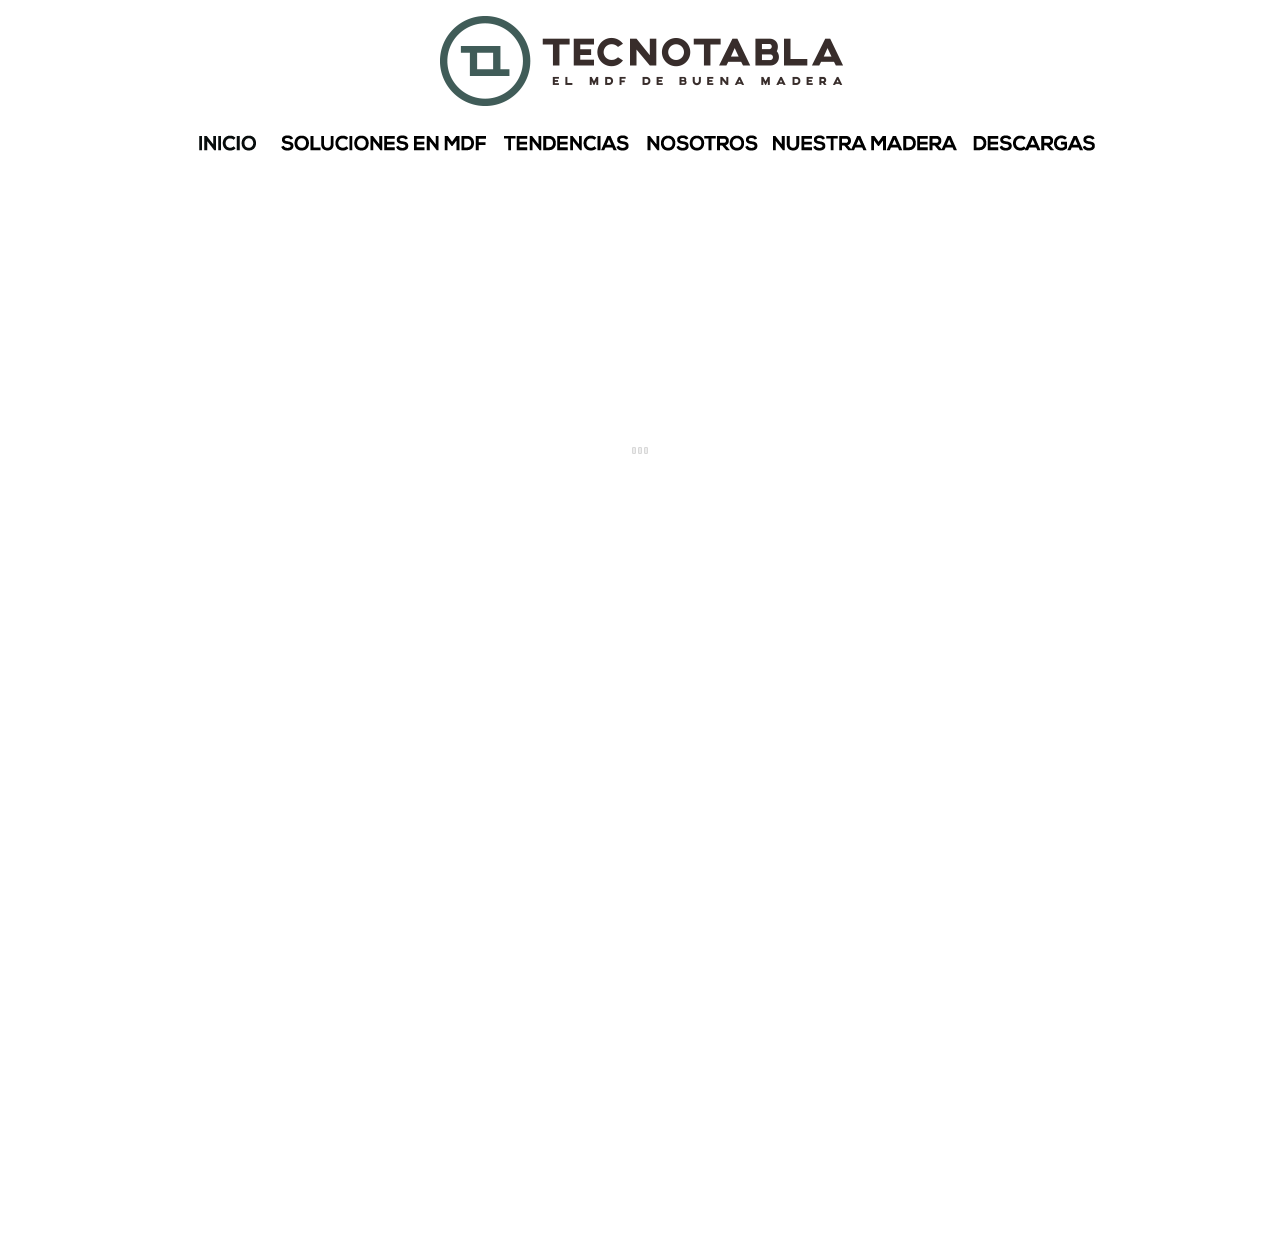
<file: TecnoTablas/Pagina/index.html>
<!DOCTYPE html>

<html class="no-js">
<head>

	<!--link rel="stylesheet" href="css/normalize.css"-->
	<link rel="stylesheet" href="css/main.css">
	<link rel="stylesheet" href="css/menu.css">
	<link rel="stylesheet" href="css/sections.css">
	<script src="js/vendor/modernizr-2.7.1.min.js"></script>
	<style type="text/css">
		.back-link a {
			color: #4ca340;
			text-decoration: none;
			border-bottom: 1px #4ca340 solid;
		}
		.back-link a:hover,
		.back-link a:focus {
			color: #408536;
			text-decoration: none;
			border-bottom: 1px #408536 solid;
		}
		h1 {
			height: 100%;
			/* The html and body elements cannot have any padding or margin. */
			margin: 0;
			font-size: 14px;
			font-family: 'Open Sans', sans-serif;
			color: #1c1d1e;
			font-size: 32px;
			margin-bottom: 3px;
		}
		h2 {
			color: #1c1d1e;
			font-family: 'Open Sans', sans-serif;
			font-weight: normal;
		}
		.entry-header .inner {
			text-align: left;
			margin: 0 auto 20px auto;
			width: 800px;
		}
		.entry-header { padding-top: 20px; background-color: #fff; width:100%; position: fixed; top: 0; left: 0; z-index: 999999}
		.socialLinks {
			position: fixed;
			top: 20px;
			right: 20px;
			z-index: 1000000;
		}
		.fb-like,
		.twitter-follow-button,
		.twitter-share-button {margin-right: 10px;}
		#carbonads-container {
			position: fixed;
			bottom: 20px;
			right: 20px;
			z-index: 1000000;
		}
	</style>
	<!-- Bootstrap Core CSS -->
	<link href="css/bootstrap.min.css" rel="stylesheet">

	<!-- Custom CSS -->
	<link href="css/full-slider.css" rel="stylesheet">

	<!-- HTML5 Shim and Respond.js IE8 support of HTML5 elements and media queries -->
	<!-- WARNING: Respond.js doesn't work if you view the page via file:// -->
	<!--[if lt IE 9]>
	<script src="https://oss.maxcdn.com/libs/html5shiv/3.7.0/html5shiv.js"></script>
	<script src="https://oss.maxcdn.com/libs/respond.js/1.4.2/respond.min.js"></script>
	<![endif]-->

</head>
<body class="loading">
<header class="menu" align="center">
	<nav class="navbar-fixed-top" role="navigation" data-center="top: 35%" data-top-bottom="top: 0" data-anchor-target="#inicio">
		<table align="center" >
			<tr >
				<td align="center" colspan="6">
					<a href="#inicio">
						<img class="logo" border="0" src="./img/logo.png" data-center="height:180px;" data-top-bottom="height:80px;" >
					</a>
				<td>
			</tr>
			<tr>
				<td class="item">
					<a class="item_inicio" href="#inicio"></a>
				</td>
				<td class="item">
					<a class="item_soluciones" href="#soluciones"></a>
				</td>
				<td class="item">
					<a class="item_tendencias" href="#tendencias"></a>
				</td>
				<td class="item">
					<a class="item_nosotros" href="#nosotros"></a>
				</td>
				<td class="item">
					<a class="item_madera" href="#madera"></a>
				</td>
				<td class="item">
					<a class="item_descargas" href="#descargas"></a>
				</td>

			</tr>

		</table>
		<div style="background-image:'./img/rayita.png';width:'100%'"/>
	</nav>
</header>

<main>
	<section id="inicio" class="homeSlide">
		<div class="bcg" data-center="background-position: 50% 0px;" data-top-bottom="background-position: 50% -100px;" data-anchor-target="#inicio">
			<div class="hsContainer">
				<div class="hsContent" data-center="opacity: 1" data-106-top="opacity: 0" data-anchor-target="#inicio">
				</div>
			</div>
		</div>
	</section>
	<section id="soluciones" class="homeSlide">
		<div class="bcg" data-anchor-target="#soluciones">
            <div class="hsContainer">
                <div class="hsContent" data-anchor-target="#soluciones"><br/><br/>

                    <table id="solucionesTable" class="buttonsSoluciones">
                        <tr>
                            <td >
                                <a href="#inicio" >
                                    <img  class="buttonImg" border="0" src="./img/Soluciones/btn_basicas.png"  >
                                </a>
                            </td>
                            <td>
                                <a href="#inicio" >
                                    <img class="buttonImg" border="0" src="./img/Soluciones/btn_decorativas.png"  >
                                </a>
                            </td>
                            <td>
                                <a href="#inicio" >
                                    <img  class="buttonImg" border="0" src="./img/Soluciones/btn_especializadas.png"  >
                                </a>
                            </td>
                        </tr>
                    </table>

                </div>
            </div>
		</div>
	</section>
	<section id="tendencias" class="homeSlide">
		<div class="bcg" data-anchor-target="#tendencias">
            <div class="hsContainer">
                <div class="hsContent" data-anchor-target="#tendencias"><br/><br/><br/><br/>
                    <table id="solucidonesTable" class="buttonsSoluciones" style="width: 100%">
                        <tr>
                            <td >
                                <a href="#inicio" >
                                    <img  class="buttonImg" border="0" src="./img/Tendencias/btn_disenio.png"  >
                                </a>
                            </td>
                            <td>
                                <a href="#inicio" >
                                    <img class="buttonImg" border="0" src="./img/Tendencias/btn_tendencia2.png"  >
                                </a>
                            </td>
                            <td>
                                <a href="#inicio" >
                                    <img  class="buttonImg" border="0" src="./img/Tendencias/btn_tendencia3.png"  >
                                </a>
                            </td>
                        </tr>

                        <!--*************************************************************************************************-->
                        <tr>
                            <td >
                                <a href="#inicio" >
                                    <img  class="buttonImg" border="0" src="./img/Tendencias/btn_sensualidad.png"  >
                                </a>
                            </td>
                            <td colspan="2">
                                <a href="#inicio" >
                                    <img class="buttonImg" border="0" src="./img/Tendencias/btn_fragilidad.png"  >
                                </a>
                            </td>
                        </tr>
                    </table>
                </div>
            </div>
		</div>
	</section>
	<section id="nosotros" class="homeSlide">
		<div class="bcg" data-anchor-target="#nosotros">
			<div class="hsContainer">
				<div class="hsContent" data-center="opacity: 1" data-106-top="opacity: 0" data-anchor-target="#nosotros">
				</div>
			</div>
		</div>
	</section>
	<section id="madera" class="section">

	</section>
	<section id="descargas" class="section">

	</section>
</main>
<script src="//ajax.googleapis.com/ajax/libs/jquery/1.9.1/jquery.min.js"></script>
<script>window.jQuery || document.write('<script src="js/vendor/jquery-1.9.1.min.js"><\/script>')</script>
<script src="js/imagesloaded.js"></script>
<script src="js/skrollr.js"></script>
<script src="js/_main.js"></script>

<!-- Google Analytics: change UA-839919-3 to be your site's ID. >
<script>
    var _gaq=[['_setAccount','UA-839919-3'],['_trackPageview']];
    (function(d,t){var g=d.createElement(t),s=d.getElementsByTagName(t)[0];
    g.src='//www.google-analytics.com/ga.js';
    s.parentNode.insertBefore(g,s)}(document,'script'));
</script-->
</body>

</html>
</file>
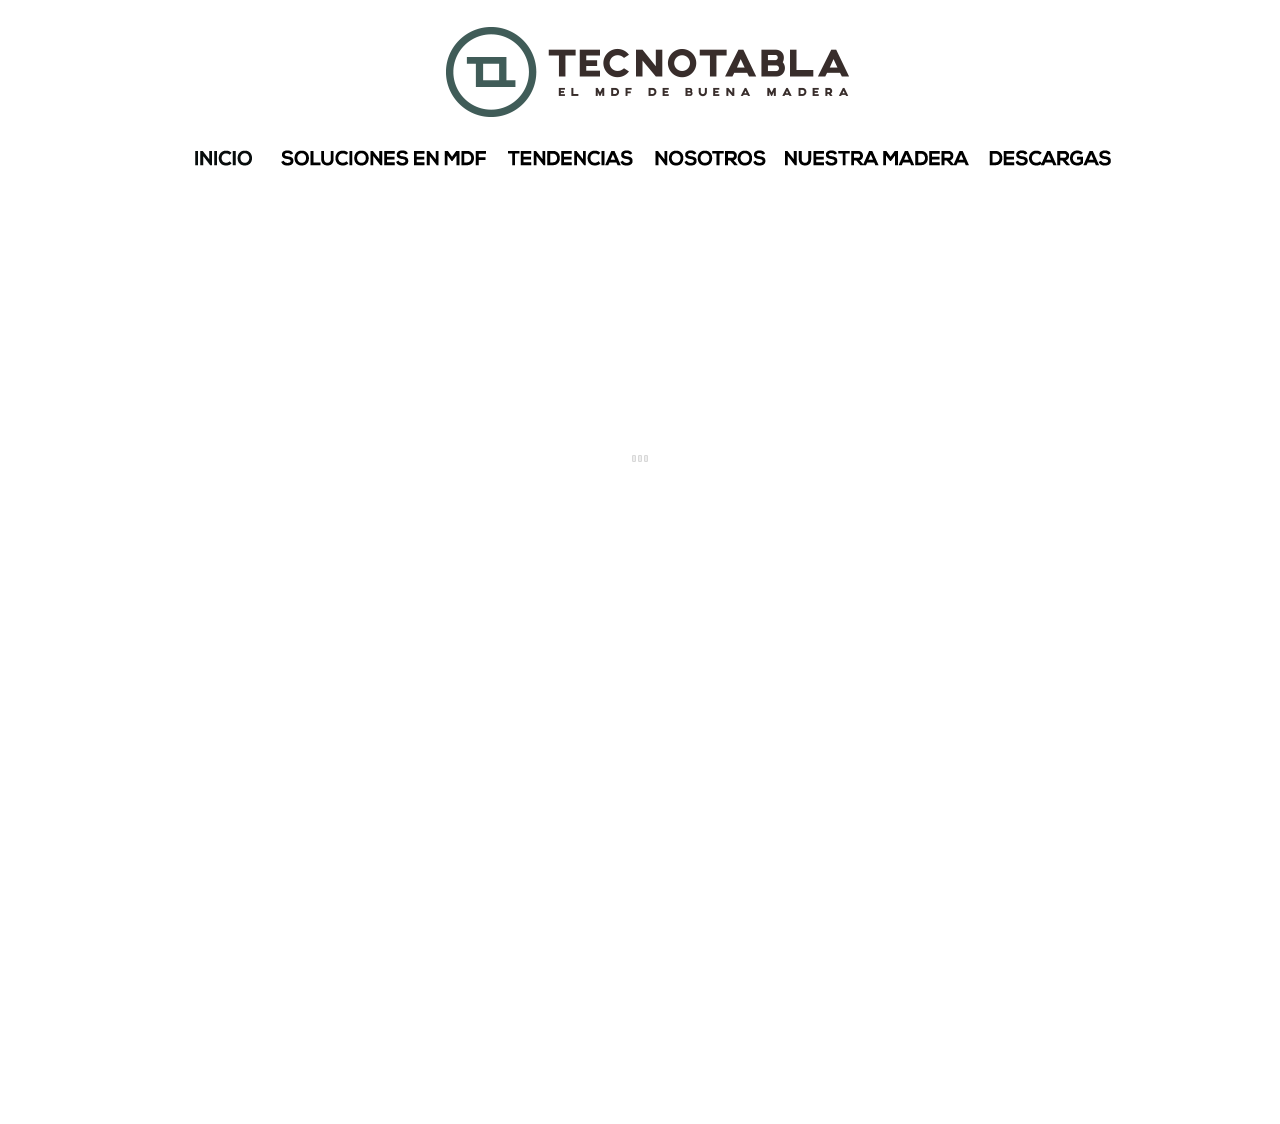
<file: TecnoTablas/Pagina/index_old.html>
<!DOCTYPE html>

<html class="no-js">
<head>
	
	<!--link rel="stylesheet" href="css/normalize.css"-->
	<link rel="stylesheet" href="css/main.css">
	<link rel="stylesheet" href="css/menu.css">
	<link rel="stylesheet" href="css/sections.css">
	<script src="js/vendor/modernizr-2.7.1.min.js"></script>
	<style type="text/css">
			.back-link a {
				color: #4ca340;
				text-decoration: none;
				border-bottom: 1px #4ca340 solid;
			}
			.back-link a:hover,
			.back-link a:focus {
				color: #408536;
				text-decoration: none;
				border-bottom: 1px #408536 solid;
			}
			h1 {
				height: 100%;
				/* The html and body elements cannot have any padding or margin. */
				margin: 0;
				font-size: 14px;
				font-family: 'Open Sans', sans-serif;
				color: #1c1d1e;
				font-size: 32px;
				margin-bottom: 3px;
			}
			h2 {
				color: #1c1d1e;
				font-family: 'Open Sans', sans-serif;
				font-weight: normal;
			}
			.entry-header .inner {
				text-align: left;
				margin: 0 auto 20px auto;
				width: 800px;
			}
			.entry-header { padding-top: 20px; background-color: #fff; width:100%; position: fixed; top: 0; left: 0; z-index: 999999}
			.socialLinks {
				position: fixed;
				top: 20px;
				right: 20px;
				z-index: 1000000;
			}
			.fb-like,
			.twitter-follow-button,
			.twitter-share-button {margin-right: 10px;}
			#carbonads-container {
				position: fixed;
				bottom: 20px;
				right: 20px;
				z-index: 1000000;
			}
	</style>
	
</head>
<body class="loading">
<header class="menu" align="center">
	<table align="center">
		<tr >
			<td align="center" colspan="6">
			<a href="#inicio">
			<img class="logo" border="0" src="./img/logo.png"  >
			</a>
			<td>
		</tr>
		<tr>
			<td class="item">
				<a class="item_inicio" href="#inicio"></a>
			</td>
			<td class="item">
				<a class="item_soluciones" href="#soluciones"></a>
			</td>
			<td class="item">
				<a class="item_tendencias" href="#tendencias"></a>
			</td>
			<td class="item">
				<a class="item_nosotros" href="#nosotros"></a>
			</td>
			<td class="item">
				<a class="item_madera" href="#madera"></a>
			</td>
			<td class="item">
				<a class="item_descargas" href="#descargas"></a>
			</td>
	
	</tr>
	
	</table>
</header>

<main>
	<section id="inicio" class="homeSlide">
		<div class="bcg" data-center="background-position: 50% 0px;" data-top-bottom="background-position: 50% -100px;" data-anchor-target="#inicio">
			<div class="hsContainer">
				<div class="hsContent" data-center="opacity: 1" data-106-top="opacity: 0" data-anchor-target="#inicio">
					
				</div>
			</div>
		</div>
	</section>
	<section id="soluciones" class="homeSlide" >
		<div class="bcg" data-center="background-position: 70% 0px;" data-top-bottom="background-position: 50% 0px;" data-anchor-target="#soluciones">
			<div class="hsContainer">
				<div class="hsContent" data-10-center="opacity: 1" data-200-top="opacity: 0" data-anchor-target="#soluciones">
					
						<table id="solucionesTable" class="buttonsSoluciones" >
							<tr>
								<td >
									<a href="#inicio" >
										<img  class="buttonImg" border="0" src="./img/Soluciones/btn_basicas.png"  >
									</a>
								</td>
								<td>
									<a href="#inicio" >
										<img class="buttonImg" border="0" src="./img/Soluciones/btn_decorativas.png"  >
									</a>
								</td>
								<td>
									<a href="#inicio" >
										<img  class="buttonImg" border="0" src="./img/Soluciones/btn_especializadas.png"  >
									</a>
								</td>								
							</tr>
						</table>
					
				</div>
			</div>
		</div>
	</section>
		
	<section id="tendencias" class="homeSlide">
		<div class="bcg" data-center="background-position: 70% 0px;" data-top-bottom="background-position: 50% 0px;" data-anchor-target="#tendencias">
			<div class="hsContainer">
				<div class="hsContent" data-center="opacity: 1" data-106-top="opacity: 0" data-anchor-target="#tendencias">
						<table id="solucionesTable" class="buttonsSoluciones" >
							<tr>
								<td >
									<a href="#inicio" >
										<img  class="buttonImg" border="0" src="./img/Tendencias/btn_disenio.png"  >
									</a>
								</td>
								<td>
									<a href="#inicio" >
										<img class="buttonImg" border="0" src="./img/Tendencias/btn_tendencia2.png"  >
									</a>
								</td>
								<td>
									<a href="#inicio" >
										<img  class="buttonImg" border="0" src="./img/Tendencias/btn_tendencia3.png"  >
									</a>
								</td>								
							</tr>
							
							<!--*************************************************************************************************-->
							<tr>
							<td >
									<a href="#inicio" >
										<img  class="buttonImg" border="0" src="./img/Tendencias/btn_sensualidad.png"  >
									</a>
								</td>
								<td colspan="2">
									<a href="#inicio" >
										<img class="buttonImg" border="0" src="./img/Tendencias/btn_fragilidad.png"  >
									</a>
								</td>
							</tr>
						</table>
				</div>
			</div>
		</div>
	</section>
	
</main>
		<script src="//ajax.googleapis.com/ajax/libs/jquery/1.9.1/jquery.min.js"></script>
        <script>window.jQuery || document.write('<script src="js/vendor/jquery-1.9.1.min.js"><\/script>')</script>
        <script src="js/imagesloaded.js"></script>
        <script src="js/skrollr.js"></script>
        <script src="js/_main.js"></script>
		
		 <!-- Google Analytics: change UA-839919-3 to be your site's ID. >
        <script>
            var _gaq=[['_setAccount','UA-839919-3'],['_trackPageview']];
            (function(d,t){var g=d.createElement(t),s=d.getElementsByTagName(t)[0];
            g.src='//www.google-analytics.com/ga.js';
            s.parentNode.insertBefore(g,s)}(document,'script'));
        </script-->
</body>

</html>
</file>
<file: TecnoTablas/Pagina/css/main.css>
/* 
 _____   _           _         _                        _                  
|_   _| | |         | |       | |                      | |                 
  | |   | |__   __ _| |_ ___  | |_ ___  _ __ ___   __ _| |_ ___   ___  ___ 
  | |   | '_ \ / _` | __/ _ \ | __/ _ \| '_ ` _ \ / _` | __/ _ \ / _ \/ __|
 _| |_  | | | | (_| | ||  __/ | || (_) | | | | | | (_| | || (_) |  __/\__ \
 \___/  |_| |_|\__,_|\__\___|  \__\___/|_| |_| |_|\__,_|\__\___/ \___||___/

Oh nice, welcome to the stylesheet of dreams. 
It has it all. Classes, ID's, comments...the whole lot:)
Enjoy responsibly!
@ihatetomatoes

*/
/*
 * HTML5 Boilerplate
 *
 * What follows is the result of much research on cross-browser styling.
 * Credit left inline and big thanks to Nicolas Gallagher, Jonathan Neal,
 * Kroc Camen, and the H5BP dev community and team.
 */

/* ==========================================================================
   Base styles: opinionated defaults
   ========================================================================== */

html,
button,
input,
select,
textarea {
    color: #222;
}

body {
    font-size: 1em;
    line-height: 1.4;
}

/*
 * Remove text-shadow in selection highlight: h5bp.com/i
 * These selection rule sets have to be separate.
 * Customize the background color to match your design.
 */

::-moz-selection {
    background: #b3d4fc;
    text-shadow: none;
}

::selection {
    background: #b3d4fc;
    text-shadow: none;
}

/*
 * A better looking default horizontal rule
 */

hr {
    display: block;
    height: 1px;
    border: 0;
    border-top: 1px solid #ccc;
    margin: 1em 0;
    padding: 0;
}

/*
 * Remove the gap between images and the bottom of their containers: h5bp.com/i/440
 */

img {
    vertical-align: middle;
}

/*
 * Remove default fieldset styles.
 */

fieldset {
    border: 0;
    margin: 0;
    padding: 0;
}

/*
 * Allow only vertical resizing of textareas.
 */

textarea {
    resize: vertical;
}

/* ==========================================================================
   Chrome Frame prompt
   ========================================================================== */

.chromeframe {
    margin: 0.2em 0;
    background: #ccc;
    color: #000;
    padding: 0.2em 0;
}

/* ==========================================================================
   Parallax Scroll
   ========================================================================== */
body, html {
	height: 100%;
	min-height: 100%;
	background-color: #ffffff;
}
body {
	
}
.no-js {
	padding-top: 106px;
}
h2 {
	margin-top: 0;
}
.loading {
	background: url('../img/ico_loading.gif') no-repeat center center;
}
section {
	min-width: 960px;
	opacity: 0;
}
.loaded section,
.no-js section {
	opacity: 1;
	-webkit-transition: opacity 300ms ease-out;
	-moz-transition: opacity 300ms ease-out;
	transition: opacity 300ms ease-out;
}
main {
	overflow-x: hidden;
}

.bcg {
	background-position: center center;
	background-repeat: no-repeat;
	background-attachment: fixed;
	background-size: cover;
	height: 100%;
	width: 100%;
}
/* Slide 1 */
#slide-1 .bcg {background-image:url('../img/bcg_slide-1.jpg')}

/* Slide 2 */
#slide-2 .bcg {background: none; background-color: #010101; height: 310px; text-align: center}

/* Slide 3 */
#slide-3 .bcg {background-image:url('../img/bcg_slide-3.jpg')}


/* Slide 4 */
.curtainContainer {width: 100%; height: 100%; position: relative;}
.curtainContainer .curtain {width: 300%; height: 1px; background-color: #000000; position: absolute; top: 25%; left: 0; opacity: 0}
.curtainContainer .copy {position: absolute; bottom: 30%; left: 0; width: 100%; text-align: center;}

#slide-4 .bcg {background-image:url('../img/bcg_slide-4.jpg')}

/* Slide 5 */
#slide-5 {position: relative;}
#slide-5 .bcg {background-image:url('../img/bcg_slide-5.jpg')}
#slide-5 .bcg2 {background-image:url('../img/bcg_slide-5b.jpg'); position: fixed; bottom: 0; left: 0; opacity: 0; z-index: 1}
#slide-5 .bcg3 {background: none; background-color: #010101; z-index: 2;  position: fixed; bottom: 0; left: 0; opacity: 0; z-index: 2}

.hsContainer {
	display: table;
	table-layout: fixed;
	width: 100%;
	height: 100%;
	overflow: hidden;
	position: relative;
}

.hsContent {
	max-width: 450px;
	margin: -150px auto 0 auto;
	display: table-cell;
	vertical-align: middle;
	color: #ebebeb;
	/*padding: 0 8%; /**/
	text-align: center
}
	.hsContent h2,
	.copy h2 {
		color: #ffffff;
		font-size: 45px;
		line-height: 48px;
		margin-bottom: 12px;
	}
	.hsContent p {
		width: 400px;
		margin: 0 auto;
		color: #b2b2b2;
	}
	.hsContent a {
		color: #b2b2b2;
		text-decoration: underline;
	}
	.bgBlack {
		background-color: rgba(0,0,0,0.75);
		padding: 3px 10px;
	}







/* ==========================================================================
   Helper classes
   ========================================================================== */

/*
 * Image replacement
 */

.ir {
    background-color: transparent;
    border: 0;
    overflow: hidden;
    /* IE 6/7 fallback */
    *text-indent: -9999px;
}

.ir:before {
    content: "";
    display: block;
    width: 0;
    height: 150%;
}

/*
 * Hide from both screenreaders and browsers: h5bp.com/u
 */

.hidden {
    display: none !important;
    visibility: hidden;
}

/*
 * Hide only visually, but have it available for screenreaders: h5bp.com/v
 */

.visuallyhidden {
    border: 0;
    clip: rect(0 0 0 0);
    height: 1px;
    margin: -1px;
    overflow: hidden;
    padding: 0;
    position: absolute;
    width: 1px;
}

/*
 * Extends the .visuallyhidden class to allow the element to be focusable
 * when navigated to via the keyboard: h5bp.com/p
 */

.visuallyhidden.focusable:active,
.visuallyhidden.focusable:focus {
    clip: auto;
    height: auto;
    margin: 0;
    overflow: visible;
    position: static;
    width: auto;
}

/*
 * Hide visually and from screenreaders, but maintain layout
 */

.invisible {
    visibility: hidden;
}

/*
 * Clearfix: contain floats
 *
 * For modern browsers
 * 1. The space content is one way to avoid an Opera bug when the
 *    `contenteditable` attribute is included anywhere else in the document.
 *    Otherwise it causes space to appear at the top and bottom of elements
 *    that receive the `clearfix` class.
 * 2. The use of `table` rather than `block` is only necessary if using
 *    `:before` to contain the top-margins of child elements.
 */

.clearfix:before,
.clearfix:after {
    content: " "; /* 1 */
    display: table; /* 2 */
}

.clearfix:after {
    clear: both;
}

/*
 * For IE 6/7 only
 * Include this rule to trigger hasLayout and contain floats.
 */

.clearfix {
    *zoom: 1;
}

/* ==========================================================================
   EXAMPLE Media Queries for Responsive Design.
   These examples override the primary ('mobile first') styles.
   Modify as content requires.
   ========================================================================== */

@media only screen and (min-width: 35em) {
    /* Style adjustments for viewports that meet the condition */
}

@media print,
       (-o-min-device-pixel-ratio: 5/4),
       (-webkit-min-device-pixel-ratio: 1.25),
       (min-resolution: 120dpi) {
    /* Style adjustments for high resolution devices */
}

/* ==========================================================================
   Print styles.
   Inlined to avoid required HTTP connection: h5bp.com/r
   ========================================================================== */

@media print {
    * {
        background: transparent !important;
        color: #000 !important; /* Black prints faster: h5bp.com/s */
        box-shadow: none !important;
        text-shadow: none !important;
    }

    a,
    a:visited {
        text-decoration: underline;
    }

    a[href]:after {
        content: " (" attr(href) ")";
    }

    abbr[title]:after {
        content: " (" attr(title) ")";
    }

    /*
     * Don't show links for images, or javascript/internal links
     */

    .ir a:after,
    a[href^="javascript:"]:after,
    a[href^="#"]:after {
        content: "";
    }

    pre,
    blockquote {
        border: 1px solid #999;
        page-break-inside: avoid;
    }

    thead {
        display: table-header-group; /* h5bp.com/t */
    }

    tr,
    img {
        page-break-inside: avoid;
    }

    img {
        max-width: 100% !important;
    }

    @page {
        margin: 0.5cm;
    }

    p,
    h2,
    h3 {
        orphans: 3;
        widows: 3;
    }

    h2,
    h3 {
        page-break-after: avoid;
    }
}
</file>
<file: TecnoTablas/Pagina/css/menu.css>
.menu{	
	width:100%;
    position:fixed;
	background: #ffffff;
	z-index: 999999	
}
.item{		
	cursor:pointer;    
}
.logo{
	cursor:pointer;    
	left:2px;

	position:relative;

	background: #ffff;
}
.item_inicio{
	float:right;
	left:2px;
	top:2px;
	position:relative;
	width:91px;
	height:49px;
	background:transparent url(../img/btn_inicio.png) no-repeat top left;	
}
	.item_inicio:hover{		
		background:transparent url(../img/btn_inicio_over.png) no-repeat top left;	
	}
	
.item_soluciones{
	float:right;
	left:2px;
	top:2px;
	position:relative;
	width:224px;
	height:49px;
	background:transparent url(../img/btn_soluciones.png) no-repeat top left;
}
	.item_soluciones:hover{		
		background:transparent url(../img/btn_soluciones_over.png) no-repeat top left;	
	}
.item_tendencias{
	float:right;
	left:2px;
	top:2px;
	position:relative;
	width:141px;
	height:49px;
	background:transparent url(../img/btn_tendencias.png) no-repeat top left;
}
	.item_tendencias:hover{		
		background:transparent url(../img/btn_tendencias_over.png) no-repeat top left;	
	}
.item_nosotros{
	float:right;
	left:2px;
	top:2px;
	position:relative;
	width:128px;
	height:49px;
	background:transparent url(../img/btn_nosotros.png) no-repeat top left;
}
	.item_nosotros:hover{		
		background:transparent url(../img/btn_nosotros_over.png) no-repeat top left;	
	}
.item_madera{
	float:right;
	left:2px;
	top:2px;
	position:relative;
	width:199px;
	height:49px;
	background:transparent url(../img/btn_madera.png) no-repeat top left;
}
	.item_madera:hover{		
		background:transparent url(../img/btn_madera_over.png) no-repeat top left;	
	}
.item_descargas{
	float:right;
	left:2px;
	top:2px;
	position:relative;	
	width:140px;
	height:49px;
	background:transparent url(../img/btn_descargas.png) no-repeat top left;
}
	.item_descargas:hover{		
		background:transparent url(../img/btn_descargas_over.png) no-repeat top left;	
	}

.basicas{
	background:transparent url(../img/Soluciones/btn_basicas.png) no-repeat center center;
    background-size: contain;
	width: 42em;
    height: 33em;
    left: 0;
    position: absolute;
    top:12em;
}

.basicas:hover {
    background:transparent url(../img/Soluciones/btn_basicas_over.png) no-repeat center center;
    background-size: contain;
}

.especializadas{
    background:transparent url(../img/Soluciones/btn_especializadas.png) no-repeat center center;
    background-size: contain;
    width: 25em;
    height: 33em;
    left: 42em;
    position: absolute;
}

.especializadas:hover {
    background:transparent url(../img/Soluciones/btn_especializadas_over.png) no-repeat center center;
    background-size: contain;
}

.decorativas{
    background:transparent url(../img/Soluciones/btn_decorativas.png) no-repeat center center;
    background-size: contain;
    width: 30em;
    height: 33em;
    left:25em;
    position: absolute;
}

.decorativas:hover {
    background:transparent url(../img/Soluciones/btn_decorativas_over.png) no-repeat center center;
    background-size: contain;
    position: absolute;
}
</file>
<file: TecnoTablas/Pagina/css/sections.css>
#inicino .bcg{
	background-image:url('../img/bg1_white.png')
}

#soluciones .bcg{
	/*background-image:url('../img/bg1_white.png')*/
}
#tendencias .bcg{
	/*background-image:url('../img/bg.png')*/
}
#nosotros .bcg{
	/*background-image:url('../img/bg_nosotros_white.png')*/
}



.buttonsSoluciones{
	width:100%;	
	margin: 0 auto 0 auto;	
	display:block;
}
.buttonsSoluciones:hover .buttonImg{
	opacity:1;
	left:2em;
	-webkit-transition: all .5s ease;
	-moz-transition: all .5s ease;
	-o-transition: all .5s ease;
	-ms-transition: all .5s ease;
        transition: all .5s ease;
}
.buttonsSoluciones:hover .buttonImg:hover{
	/*opacity:.9;*/
	/*transform: scale(1.05);*/
	background-size:120% 120%; background-position:center center;
	-webkit-filter: blur(1px);
	-moz-filter: blur(1px);
	-o-filter: blur(1px);
	-ms-filter: blur(1px);
	filter: blur(1px);
	box-shadow: inset 0px 0px 0 5000px rgba(255,255,255,0.5);
}
.buttonsSoluciones.a{
	 display:inline;
	
}
.buttonImg {
	width:100%;	
}
</file>
<file: TecnoTablas/Pagina/css/full-slider.css>
/*!
 * Start Bootstrap - Full Slider HTML Template (http://startbootstrap.com)
 * Code licensed under the Apache License v2.0.
 * For details, see http://www.apache.org/licenses/LICENSE-2.0.
 */

html,
body {
    height: 100%;
}

.carousel,
.item,
.active {
    height: 50%;
}

.carousel-inner {
    height: 50%;
}

/* Background images are set within the HTML using inline CSS, not here */

.fill {
    width: 100%;
    height: 100%;
    background-position: center;
    -webkit-background-size: cover;
    -moz-background-size: cover;
    background-size: cover;
    -o-background-size: cover;
}

footer {
    margin: 50px 0;
}
</file>
